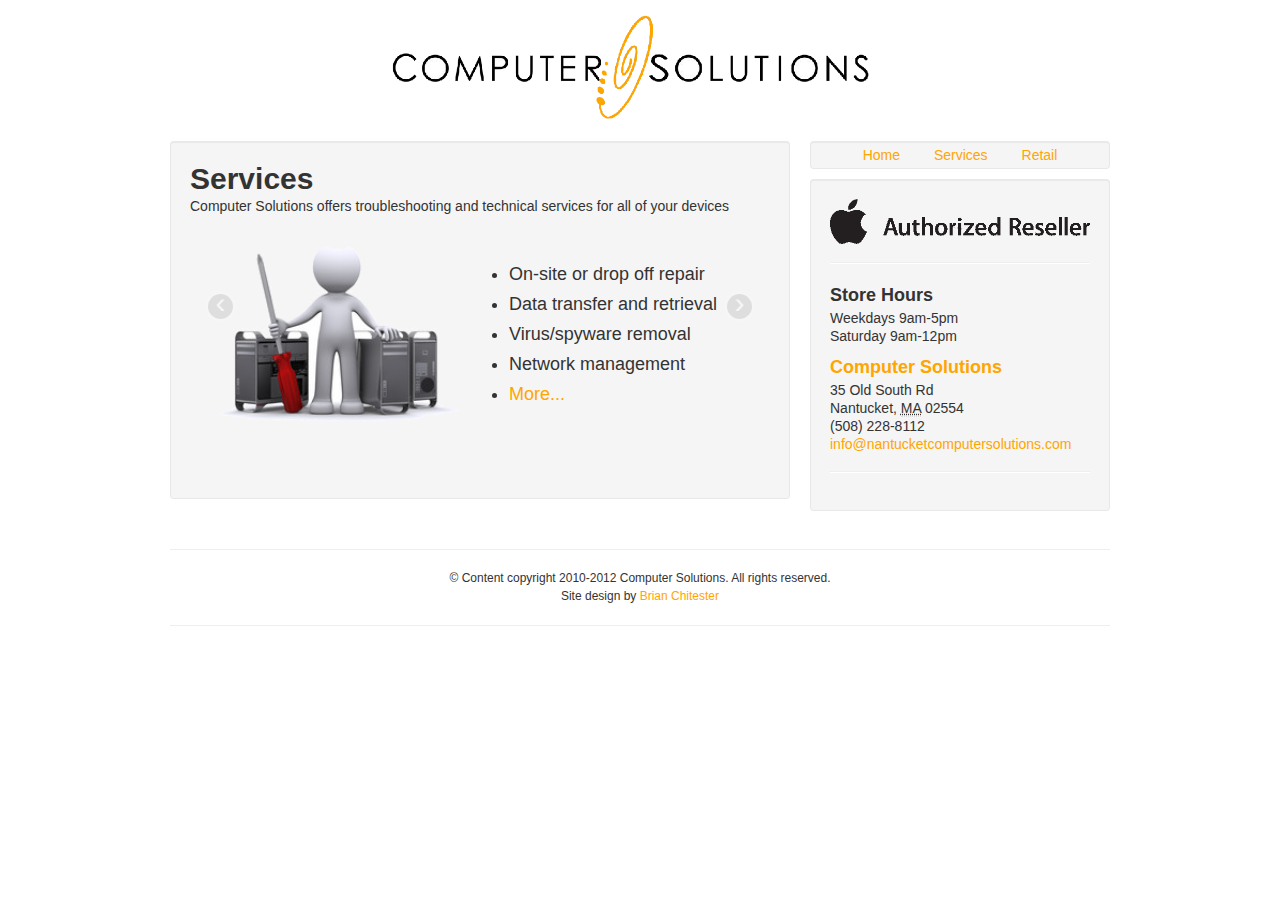
<file: index.html>
<!DOCTYPE html>
<html>
	<head>
		<meta http-equiv="Content-Type" content="text/html; charset=utf-8" />
		<meta name="description" content="Computer Solutions specializes in computer retail and repair services for Nantucket, MA.  We are an Apple Authorized Reseller and offer drop off and on-site troubleshooting services.">
		<meta name="keywords" content="computer solutions, Nantucket, nantucket computers">
		<meta name="author" content="Brian Chitester">
		<title>Nantucket Computer Solutions - Retail and Repair Services</title>
		
		<!-- HTML5 shiv-->
		<!--[if lt IE 9]>
     <script src="js/html5shiv.js"></script>
		<![endif]-->
		<link rel="shortcut icon" type="image/x-icon" href="favicon.ico">
		<link rel="apple-touch-icon" href="apple-touch-icon.png">
		
		<!--[if IE]><![endif]-->
		<!-- Always force latest IE rendering engine (even in intranet) & Chrome Frame -->
		<meta http-equiv="X-UA-Compatible" content="IE=edge,chrome=1">



		<!-- Le styles -->
		<link href="css/bootstrap.min.css" rel="stylesheet" />
		<link href="css/style.css" rel="stylesheet" />
		
		<!-- google analytics -->
		<script type="text/javascript">

			var _gaq = _gaq || [];
			_gaq.push(['_setAccount', 'UA-32821994-1']);
			_gaq.push(['_trackPageview']);

			(function() {
				var ga = document.createElement('script'); ga.type = 'text/javascript'; ga.async = true;
				ga.src = ('https:' == document.location.protocol ? 'https://ssl' : 'http://www') + '.google-analytics.com/ga.js';
				var s = document.getElementsByTagName('script')[0]; s.parentNode.insertBefore(ga, s);
			})();

		</script>
	</head>

	<body>
		<div class="container">
			<div class="row">
				<div class="span12">
					<header>
						<img id="cover" class="center" src="img/logo.png" alt="Computer Solutions">
					</header>
			  </div>
			</div>
			<div class="row">
				<div class="span12">
					
				</div>
			</div>
			<div class="row">
				<div class="span8">
					<div class="well" id="main">
						<div id="myCarousel" class="carousel slide">
						<!-- Carousel items -->
						<div class="carousel-inner">
							<div class="active item">
								<h1>Services</h1>
								<p>Computer Solutions offers troubleshooting and technical services for all of your devices</p>
								<img class="inline float-left" id="troubleshooting" src="img/TechnicianClipart.png" alt="Troubleshooting">
								<ul id="services">
									<li>On-site or drop off repair</li>
									<li>Data transfer and retrieval</li>
									<li>Virus/spyware removal</li>
									<li>Network management</li>
									<li><a href="services.html">More...</a></li>
								</ul>
							
							</div>
							<div class="item">
								<h1>Store</h1>
								<p>Our retail store is stocked with products from these vendors and many more</p>
								<ul id="vendors">
									<li><img src="img/logos/acer.png"></li>
									<li><img src="img/logos/microsoft.png"></li>
									<li><img src="img/logos/canon.png"></li>
									<li><img src="img/logos/hp.png"></li>
									<li><img src="img/logos/wd.png"></li>
									<li><img src="img/logos/apple.png"></li>
								
								
								</ul>
								<p class="float-right"><a href="retail.html">Check out our retail store</a></p>
							
							</div>
							<div class="item">
								<h1>Apple Authorized</h1>
								<p>Computer Solutions is an Apple Authorized Reseller</p>
								<img class="fit" src="img/MacBookPro_13inch_34LF_Open_SCREEN.png">
							
							</div>
						</div>
						<!-- Carousel nav -->
						<a class="carousel-control left" href="#myCarousel" data-slide="prev">&lsaquo;</a>
						<a class="carousel-control right" href="#myCarousel" data-slide="next">&rsaquo;</a>
						</div>
					</div>
				</div>
				<div class="span4" id="sidebar">
					<nav>
						<a href="index.html">Home</a>
						<a href="services.html">Services</a>
						<a href="retail.html">Retail</a>
					</nav>
					<div class="well">
						<img class="fit" id="aplauth" src="img/appleAuthrzdRsllr.png">
						<hr>
						<h3>Store Hours</h3>
						<ul class="no-indent">
							<li>Weekdays 9am-5pm</li>
							<li>Saturday 9am-12pm</li>
						</ul>
						<ul class="vcard no-indent clear-both">
							<li><h3><span class="organization-name"><a class="url fn org" href="http://nantucketcomputersolutions.com/">Computer Solutions</a></span></h3></li>
							<li><span class="street-address">35 Old South Rd</span></li>
							<li><span class="locality">Nantucket</span>, <abbr class="region" title="Massachusetts">MA</abbr> <span class="postal-code">02554</span></li>
							<li><span class="tel">(508) 228-8112</span></li>
							<li><a href="mailto:info@nantucketcomputersolutions.com">info@nantucketcomputersolutions.com</a></li>
						</ul>
						<hr>
						<div class="fb-like" data-href="https://www.facebook.com/NantucketComputerSolutions" data-send="false" data-width="262" data-show-faces="false" data-font="verdana"></div>
					</div>
				</div>
			</div>
			<hr/>
				<footer>
					&copy; Content copyright 2010-2012 Computer Solutions. All rights reserved.<br/>
					Site design by <a href="http://brianchitester.com">Brian Chitester</a>
				</footer>
			<hr/>

		</div><!-- /container -->
		<!-- Le javascript -->
		<!-- Facebook -->
		<div id="fb-root"></div>
		<script>(function(d, s, id) {
			var js, fjs = d.getElementsByTagName(s)[0];
			if (d.getElementById(id)) return;
			js = d.createElement(s); js.id = id;
			js.src = "//connect.facebook.net/en_US/all.js#xfbml=1&appId=386427331390605";
			fjs.parentNode.insertBefore(js, fjs);
		}(document, 'script', 'facebook-jssdk'));</script>
		
		
		
		<!-- Grab Google CDN's jQuery, with a protocol relative URL; fall back to local if offline -->
  	<script src="//ajax.googleapis.com/ajax/libs/jquery/1.7.1/jquery.min.js"></script>
  	<script>window.jQuery || document.write('<script src="js/jquery-1.7.1.min.js"><\/script>')</script>
		<script src="js/bootstrap.min.js"></script>
	</body>
</html>
</file>
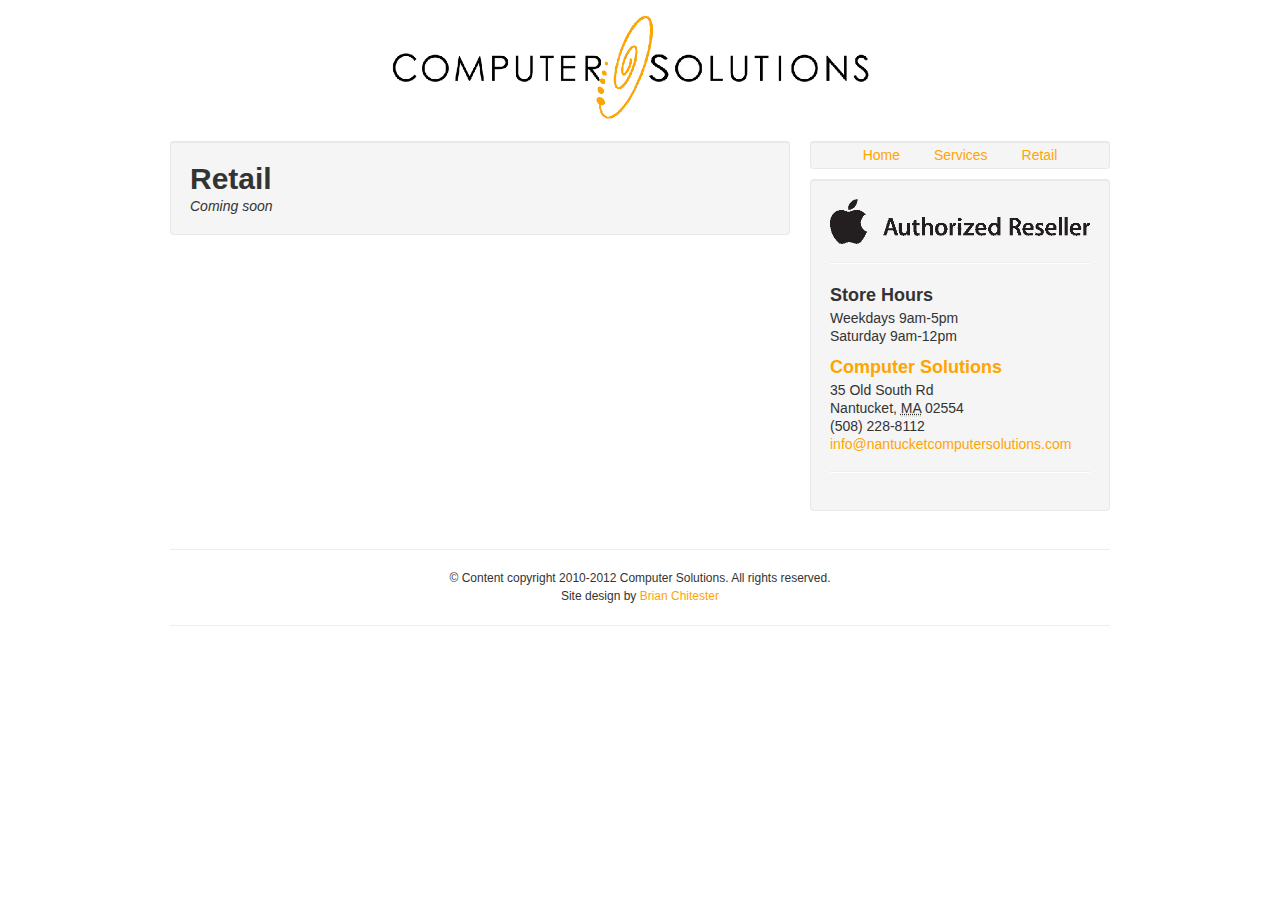
<file: mac.html>
<!DOCTYPE html>
<html>
	<head>
		<meta http-equiv="Content-Type" content="text/html; charset=utf-8" />
		<meta name="description" content="Computer Solutions Nantucket">
		<meta name="keywords" content="computer, computer solutions, Nantucket, troubleshooting">
		<title>Computer Solutions</title>
		
		<!-- HTML5 shiv-->
		<!--[if lt IE 9]>
     <script src="js/html5shiv.js"></script>
		<![endif]-->

		<!-- Le styles -->
		<link href="css/bootstrap.min.css" rel="stylesheet" />
		<link href="css/style.css" rel="stylesheet" />
	</head>

	<body>
		<div class="container">
			<div class="row">
				<div class="span12">
					<header>
						<img id="cover" class="center" src="img/logo.png" alt="Computer Solutions">
					</header>
			  </div>
			</div>
			<div class="row">
				<div class="span12">
					
				</div>
			</div>
			<div class="row">
				<div class="span8">
					<div class="well">
						<h1>Retail</h1>
						<i>Coming soon</i>
					</div>
				</div>
				<div class="span4" id="sidebar">
					<nav>
						<a href="index.html">Home</a>
						<a href="services.html">Services</a>
						<a href="retail.html">Retail</a>
					</nav>
					<div class="well">
						<img class="fit" id="aplauth" src="img/appleAuthrzdRsllr.png">
						<hr>
						<h3>Store Hours</h3>
						<ul class="no-indent">
							<li>Weekdays 9am-5pm</li>
							<li>Saturday 9am-12pm</li>
						</ul>
						<ul class="vcard no-indent clear-both">
							<li><h3><span class="organization-name"><a class="url fn org" href="http://nantucketcomputersolutions.com/">Computer Solutions</a></span></h3></li>
							<li><span class="street-address">35 Old South Rd</span></li>
							<li><span class="locality">Nantucket</span>, <abbr class="region" title="Massachusetts">MA</abbr> <span class="postal-code">02554</span></li>
							<li><span class="tel">(508) 228-8112</span></li>
							<li><a href="mailto:info@nantucketcomputersolutions.com">info@nantucketcomputersolutions.com</a></li>
						</ul>
						<hr>
						<div class="fb-like" data-href="https://www.facebook.com/NantucketComputerSolutions" data-send="false" data-width="262" data-show-faces="false" data-font="verdana"></div>
					</div>
				</div>
			</div>
			<hr/>
				<footer>
					&copy; Content copyright 2010-2012 Computer Solutions. All rights reserved.<br/>
					Site design by <a href="http://brianchitester.com">Brian Chitester</a>
				</footer>
			<hr/>

		</div><!-- /container -->
		<!-- Le javascript -->
		<!-- Facebook -->
		<div id="fb-root"></div>
		<script>(function(d, s, id) {
			var js, fjs = d.getElementsByTagName(s)[0];
			if (d.getElementById(id)) return;
			js = d.createElement(s); js.id = id;
			js.src = "//connect.facebook.net/en_US/all.js#xfbml=1&appId=386427331390605";
			fjs.parentNode.insertBefore(js, fjs);
		}(document, 'script', 'facebook-jssdk'));</script>
		<!-- Grab Google CDN's jQuery, with a protocol relative URL; fall back to local if offline -->
  	<script src="//ajax.googleapis.com/ajax/libs/jquery/1.7.1/jquery.min.js"></script>
  	<script>window.jQuery || document.write('<script src="js/jquery-1.7.1.min.js"><\/script>')</script>
		<script src="js/bootstrap.min.js"></script>
	</body>
</html>
</file>
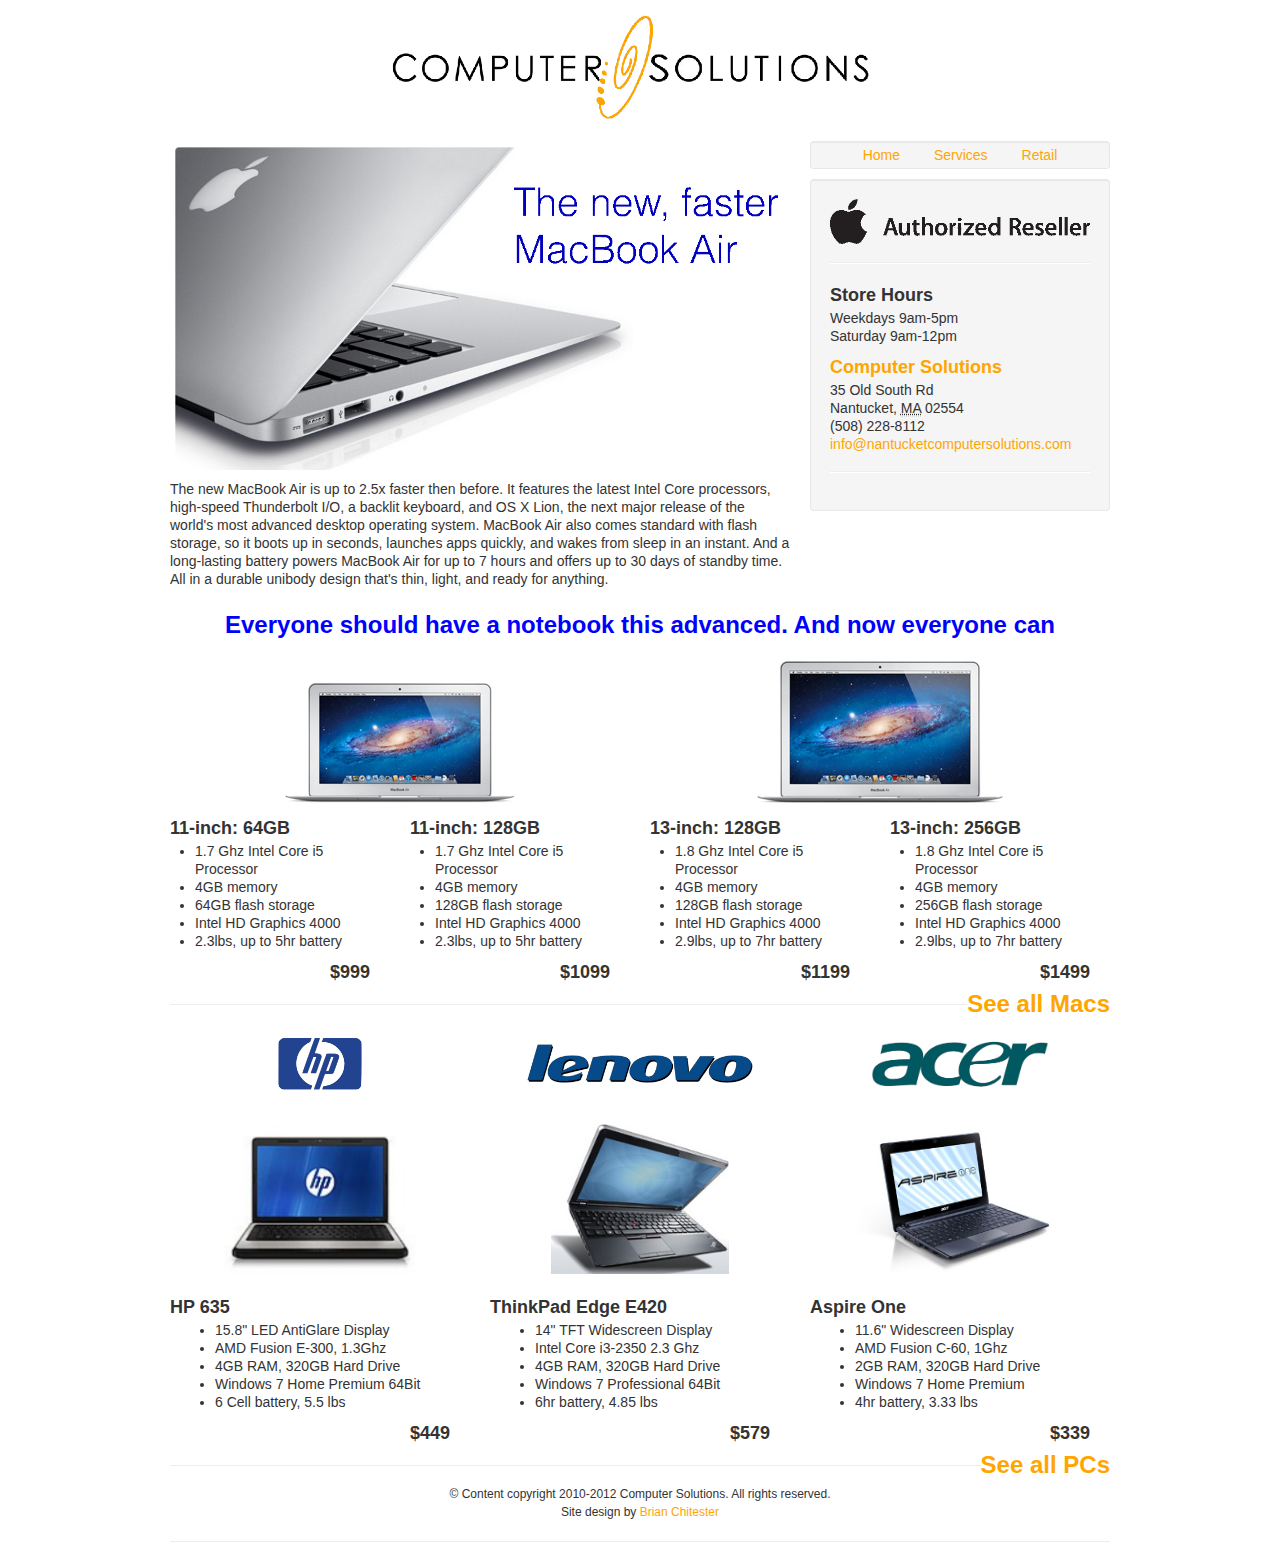
<file: retail.html>
<!DOCTYPE html>
<html>
	<head>
		<meta http-equiv="Content-Type" content="text/html; charset=utf-8" />
		<meta name="description" content="Computer Solutions Nantucket">
		<meta name="keywords" content="computer, computer solutions, Nantucket, troubleshooting">
		<title>Computer Solutions</title>
		
		<!-- HTML5 shiv-->
		<!--[if lt IE 9]>
     <script src="js/html5shiv.js"></script>
		<![endif]-->

		<!-- Le styles -->
		<link href="css/bootstrap.min.css" rel="stylesheet" />
		<link href="css/style.css" rel="stylesheet" />
	</head>

	<body>
		<div class="container">
			<div class="row">
				<div class="span12">
					<header>
						<img id="cover" class="center" src="img/logo.png" alt="Computer Solutions">
					</header>
			  </div>
			</div>
			<div class="row">
				<div class="span8">
					<img id="featured" src="img/retail/featured.png" alt="Featured Product">
					<p id="featured-text">The new MacBook Air is up to 2.5x faster then before.  It features the latest Intel Core processors, high-speed Thunderbolt I/O, a backlit keyboard, and OS X Lion, the next major release of the world's most advanced desktop operating system. MacBook Air also comes standard with flash storage, so it boots up in seconds, launches apps quickly, and wakes from sleep in an instant.  And a long-lasting battery powers MacBook Air for up to 7 hours and offers up to 30 days of standby time. All in a durable unibody design that's thin, light, and ready for anything.</p>
					
				</div>
				<div class="span4" id="sidebar">
					<nav>
						<a href="index.html">Home</a>
						<a href="services.html">Services</a>
						<a href="retail.html">Retail</a>
					</nav>
					<div class="well">
						<img class="fit" id="aplauth" src="img/appleAuthrzdRsllr.png">
						<hr>
						<h3>Store Hours</h3>
						<ul class="no-indent">
							<li>Weekdays 9am-5pm</li>
							<li>Saturday 9am-12pm</li>
						</ul>
						<ul class="vcard no-indent clear-both">
							<li><h3><span class="organization-name"><a class="url fn org" href="http://nantucketcomputersolutions.com/">Computer Solutions</a></span></h3></li>
							<li><span class="street-address">35 Old South Rd</span></li>
							<li><span class="locality">Nantucket</span>, <abbr class="region" title="Massachusetts">MA</abbr> <span class="postal-code">02554</span></li>
							<li><span class="tel">(508) 228-8112</span></li>
							<li><a href="mailto:info@nantucketcomputersolutions.com">info@nantucketcomputersolutions.com</a></li>
						</ul>
						<hr>
						<div class="fb-like" data-href="https://www.facebook.com/NantucketComputerSolutions" data-send="false" data-width="262" data-show-faces="false" data-font="verdana"></div>
					</div>
				</div>
			</div>
			<div class="row">
				<div class="span12">
					<h2 class="center blue">Everyone should have a notebook this advanced. And now everyone can</h2>
				</div>
			</div>
			<div class="row">
				<div class="span6">
					<img id="mba11" class="center" src="img/retail/11in_macbookair.png" alt="11inch MacBook Air">
				</div>
				<div class="span6">
					<img id="mba13" class="center" src="img/retail/13in_macbookair.png" alt="13inch MacBook Air">
				</div>
			</div>
			<div class="row">
				<div class="span3">
					<h3>11-inch: 64GB</h3>
					<ul>
						<li>1.7 Ghz Intel Core i5 Processor</li>
						<li>4GB memory</li>
						<li>64GB flash storage</li>
						<li>Intel HD Graphics 4000</li>
						<li>2.3lbs, up to 5hr battery</li>
					</ul>
					<h3 class="price">$999</h3>
				</div>
				<div class="span3">
					<h3>11-inch: 128GB</h3>
					<ul>
						<li>1.7 Ghz Intel Core i5 Processor</li>
						<li>4GB memory</li>
						<li>128GB flash storage</li>
						<li>Intel HD Graphics 4000</li>
						<li>2.3lbs, up to 5hr battery</li>
					</ul>
					<h3 class="price">$1099</h3>
				</div>
				<div class="span3">
					<h3>13-inch: 128GB</h3>
					<ul>
						<li>1.8 Ghz Intel Core i5 Processor</li>
						<li>4GB memory</li>
						<li>128GB flash storage</li>
						<li>Intel HD Graphics 4000</li>
						<li>2.9lbs, up to 7hr battery</li>
					</ul>
					<h3 class="price">$1199</h3>
				</div>
				<div class="span3">
					<h3>13-inch: 256GB</h3>
					<ul>
						<li>1.8 Ghz Intel Core i5 Processor</li>
						<li>4GB memory</li>
						<li>256GB flash storage</li>
						<li>Intel HD Graphics 4000</li>
						<li>2.9lbs, up to 7hr battery</li>
					</ul>
					<h3 class="price">$1499</h3>
				</div>
			</div>
			<h2 class="float-right"><a href="mac.html">See all Macs</a></h2>
			<hr/>
			<div class="row">
				<div class="span4">
					<img class="logo center" src="img/logos/hp.png" >
					<img class="center retail" src="img/retail/hp630.png" >
					<h3>HP 635</h3>
					<ul class="retail-list">
						<li>15.8" LED AntiGlare Display</li>
						<li>AMD Fusion E-300, 1.3Ghz</li>
						<li>4GB RAM, 320GB Hard Drive</li>
						<li>Windows 7 Home Premium 64Bit</li>
						<li>6 Cell battery, 5.5 lbs</li>
					</ul>
					<h3 class="price">$449</h3>
				</div>
				<div class="span4">
					<img class="logo center" src="img/logos/lenovo.png" >
					<img class="center retail" src="img/retail/e420.png" >
					<h3>ThinkPad Edge E420</h3>
					<ul class="retail-list">
						<li>14" TFT Widescreen Display</li>
						<li>Intel Core i3-2350 2.3 Ghz</li>
						<li>4GB RAM, 320GB Hard Drive</li>
						<li>Windows 7 Professional 64Bit</li>
						<li>6hr battery, 4.85 lbs</li>
					</ul>
					<h3 class="price">$579</h3>
				</div>
				<div class="span4">
					<img class="logo center" src="img/logos/acer.png" >
					<img class="center retail" src="img/retail/aspireone.png" >
					<h3>Aspire One</h3>
					<ul class="retail-list">
						<li>11.6" Widescreen Display</li>
						<li>AMD Fusion C-60, 1Ghz</li>
						<li>2GB RAM, 320GB Hard Drive</li>
						<li>Windows 7 Home Premium</li>
						<li>4hr battery, 3.33 lbs</li>
					</ul>
					<h3 class="price">$339</h3>
				</div>
			</div>
			<h2 class="float-right"><a href="pc.html">See all PCs</a></h2>
			<hr/>
				<footer>
					&copy; Content copyright 2010-2012 Computer Solutions. All rights reserved.<br/>
					Site design by <a href="http://brianchitester.com">Brian Chitester</a>
				</footer>
			<hr/>

		</div><!-- /container -->
		<!-- Le javascript -->
		<!-- Facebook -->
		<div id="fb-root"></div>
		<script>(function(d, s, id) {
			var js, fjs = d.getElementsByTagName(s)[0];
			if (d.getElementById(id)) return;
			js = d.createElement(s); js.id = id;
			js.src = "//connect.facebook.net/en_US/all.js#xfbml=1&appId=386427331390605";
			fjs.parentNode.insertBefore(js, fjs);
		}(document, 'script', 'facebook-jssdk'));</script>
		<!-- Grab Google CDN's jQuery, with a protocol relative URL; fall back to local if offline -->
  	<script src="//ajax.googleapis.com/ajax/libs/jquery/1.7.1/jquery.min.js"></script>
  	<script>window.jQuery || document.write('<script src="js/jquery-1.7.1.min.js"><\/script>')</script>
		<script src="js/bootstrap.min.js"></script>
	</body>
</html>
</file>
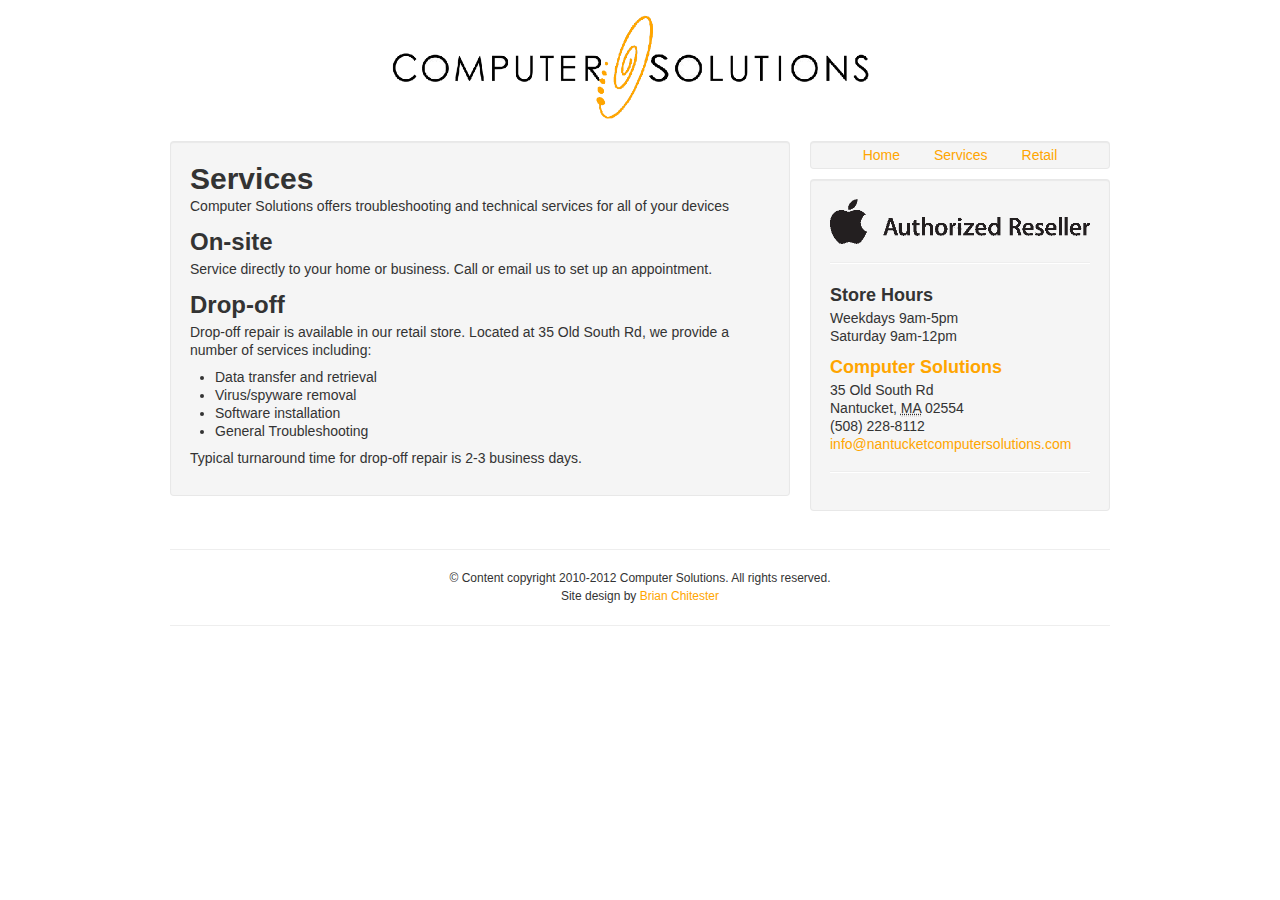
<file: services.html>
<!DOCTYPE html>
<html>
	<head>
		<meta http-equiv="Content-Type" content="text/html; charset=utf-8" />
		<meta name="description" content="Computer Solutions Nantucket">
		<meta name="keywords" content="computer, computer solutions, Nantucket, troubleshooting">
		<title>Computer Solutions</title>
		
		<!-- HTML5 shiv-->
		<!--[if lt IE 9]>
     <script src="js/html5shiv.js"></script>
		<![endif]-->

		<!-- Le styles -->
		<link href="css/bootstrap.min.css" rel="stylesheet" />
		<link href="css/style.css" rel="stylesheet" />
	</head>

	<body>
		<div class="container">
			<div class="row">
				<div class="span12">
					<header>
						<img id="cover" class="center" src="img/logo.png" alt="Computer Solutions">
					</header>
			  </div>
			</div>
			<div class="row">
				<div class="span12">
					
				</div>
			</div>
			<div class="row">
				<div class="span8">
					<div class="well">
						<h1>Services</h1>
						<p>Computer Solutions offers troubleshooting and technical services for all of your devices</p>
						
						<h2>On-site</h2>
						<p>Service directly to your home or business.  Call or email us to set up an appointment.</p>
						
						<h2>Drop-off</h2>
						<p>Drop-off repair is available in our retail store.  Located at 35 Old South Rd, we provide a number of services including:</p>
						<ul>
							<li>Data transfer and retrieval</li>
							<li>Virus/spyware removal</li>
							<li>Software installation</li>
							<li>General Troubleshooting</li>
						</ul>
						<p>Typical turnaround time for drop-off repair is 2-3 business days.</p>
							
					</div>
				</div>
				<div class="span4" id="sidebar">
					<nav>
						<a href="index.html">Home</a>
						<a href="services.html">Services</a>
						<a href="retail.html">Retail</a>
					</nav>
					<div class="well">
						<img class="fit" id="aplauth" src="img/appleAuthrzdRsllr.png">
						<hr>
						<h3>Store Hours</h3>
						<ul class="no-indent">
							<li>Weekdays 9am-5pm</li>
							<li>Saturday 9am-12pm</li>
						</ul>
						<ul class="vcard no-indent clear-both">
							<li><h3><span class="organization-name"><a class="url fn org" href="http://nantucketcomputersolutions.com/">Computer Solutions</a></span></h3></li>
							<li><span class="street-address">35 Old South Rd</span></li>
							<li><span class="locality">Nantucket</span>, <abbr class="region" title="Massachusetts">MA</abbr> <span class="postal-code">02554</span></li>
							<li><span class="tel">(508) 228-8112</span></li>
							<li><a href="mailto:info@nantucketcomputersolutions.com">info@nantucketcomputersolutions.com</a></li>
						</ul>
						<hr>
						<div class="fb-like" data-href="https://www.facebook.com/NantucketComputerSolutions" data-send="false" data-width="262" data-show-faces="false" data-font="verdana"></div>
					</div>
				</div>
			</div>
			<hr/>
				<footer>
					&copy; Content copyright 2010-2012 Computer Solutions. All rights reserved.<br/>
					Site design by <a href="http://brianchitester.com">Brian Chitester</a>
				</footer>
			<hr/>

		</div><!-- /container -->
		<!-- Le javascript -->
		<!-- Facebook -->
		<div id="fb-root"></div>
		<script>(function(d, s, id) {
			var js, fjs = d.getElementsByTagName(s)[0];
			if (d.getElementById(id)) return;
			js = d.createElement(s); js.id = id;
			js.src = "//connect.facebook.net/en_US/all.js#xfbml=1&appId=386427331390605";
			fjs.parentNode.insertBefore(js, fjs);
		}(document, 'script', 'facebook-jssdk'));</script>
		<!-- Grab Google CDN's jQuery, with a protocol relative URL; fall back to local if offline -->
  	<script src="//ajax.googleapis.com/ajax/libs/jquery/1.7.1/jquery.min.js"></script>
  	<script>window.jQuery || document.write('<script src="js/jquery-1.7.1.min.js"><\/script>')</script>
		<script src="js/bootstrap.min.js"></script>
	</body>
</html>
</file>
<file: css/style.css>
body {
	background-color: white;
	font-size: 14px;
}

nav {
	text-align: center;
	margin-bottom: 10px;
	background-color: whiteSmoke;
	border: 1px solid #EEE;
	border: 1px solid rgba(0, 0, 0, 0.05);
	-webkit-border-radius: 4px;
	-moz-border-radius: 4px;
	border-radius: 4px;
	-webkit-box-shadow: inset 0 1px 1px rgba(0, 0, 0, 0.05);
	-moz-box-shadow: inset 0 1px 1px rgba(0, 0, 0, 0.05);
	box-shadow: inset 0 1px 1px rgba(0, 0, 0, 0.05);
}

nav a{
	margin: 0px 15px;
	line-height: 26px;
}

footer {
	text-align:center;
	margin-bottom: 20px;
	font-size: 12px;
}

p {
	font-size: 14px;
}

a {
	color: orange;
}

.vcard{
	clear: both;
	margin-left: 0px;
}

.no-indent{
	margin-left: 0px;
}

.clear-both{
	clear: both;
}

.clear-none{
	clear: none;
}

.fit{
	width:100%;
}

.center {
	display: block;
	margin: auto;
	text-align:center;
}

.carousel-control{
	top: 50%;
	width: 25px;
	height: 25px;
	font-size: 30px;
	line-height: 18px;
	opacity: 0.1;
}

.mywell{
	min-height: 20px;
	margin-bottom: 20px;
	background-color: whiteSmoke;
	border: 1px solid #EEE;
	border: 1px solid rgba(0, 0, 0, 0.05);
	-webkit-border-radius: 4px;
	-moz-border-radius: 4px;
	border-radius: 4px;
	-webkit-box-shadow: inset 0 1px 1px rgba(0, 0, 0, 0.05);
	-moz-box-shadow: inset 0 1px 1px rgba(0, 0, 0, 0.05);
	box-shadow: inset 0 1px 1px rgba(0, 0, 0, 0.05);
}

.item {
	height: 300px;
}

.inline{
	display: inline;
}

.float-right{
	float: right;
}

.float-left{
	float: left;
}

.retail {
	height:150px;
	margin-bottom: 20px;
}


.retail-list{
	padding-left: 20px;
}

.blue{
	color: blue;
}

.price{
	float: right;
	margin-right: 20px;
	
}

.logo{
	height:80px;
	margin-bottom:20px;
}

#sidebar ul {
	list-style:none;
}

#aplauth{
	max-width:300px;
}

#map {
	width: 60%;
	max-width: 511px;
}

#vendors{
	list-style: none;
}

#vendors li{
	display: inline;
	margin: 5px 5px;
}

#vendors img{
	width: 30%;
	max-width: 800px;
}

#cover{
	width:60%;
	max-width:1024px;
}

#troubleshooting{
	width: 50%;
	max-width: 400px;
}

#services{
	padding: 5%;
	margin: 0px;
	width: 40%;
	float: left;
	font-size: 18px;
}

#services li{
	margin: 12px 0px;
}

#featured{
	width: 100%;
}

#featured-text{
	padding:10px 0px;
}

#mba11{
	margin-top:40px;
}

#mba13{
	margin-top:18px;
}
</file>
